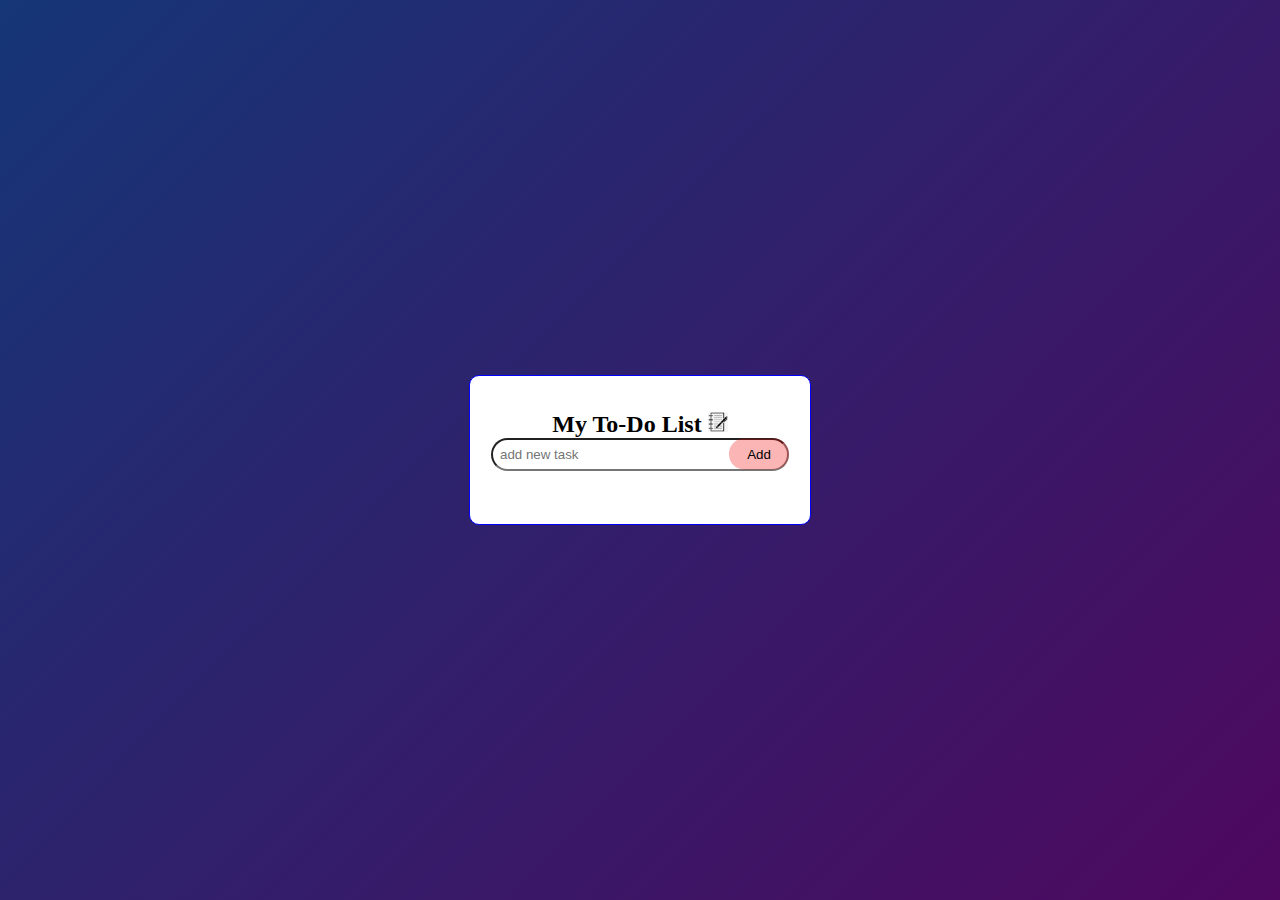
<file: JAVASCRIPT ASSN/index.html>
<!DOCTYPE html>
<html lang="en">
<head>
    <meta charset="UTF-8">
    <meta name="viewport" content="width=device-width, initial-scale=1.0">
    <title>To Do List</title>
    <link rel="stylesheet" href="main.css">
</head>
<body>
<div class="container">
<div class="todo-app">
    <h2>My To-Do List <img src="Icon/notes.png"</h2>
    <div class="tasks">
    <input type="text" id="text-box" placeholder="add new task">
    <button onclick="addTask()">Add</button>
    </div>
    <ul id="task-list">
        <!-- <li class="checked">list 1</li> -->

    </ul>
</div>
</div>
<script src="todo.js"></script>
</body>
</html>
</file>
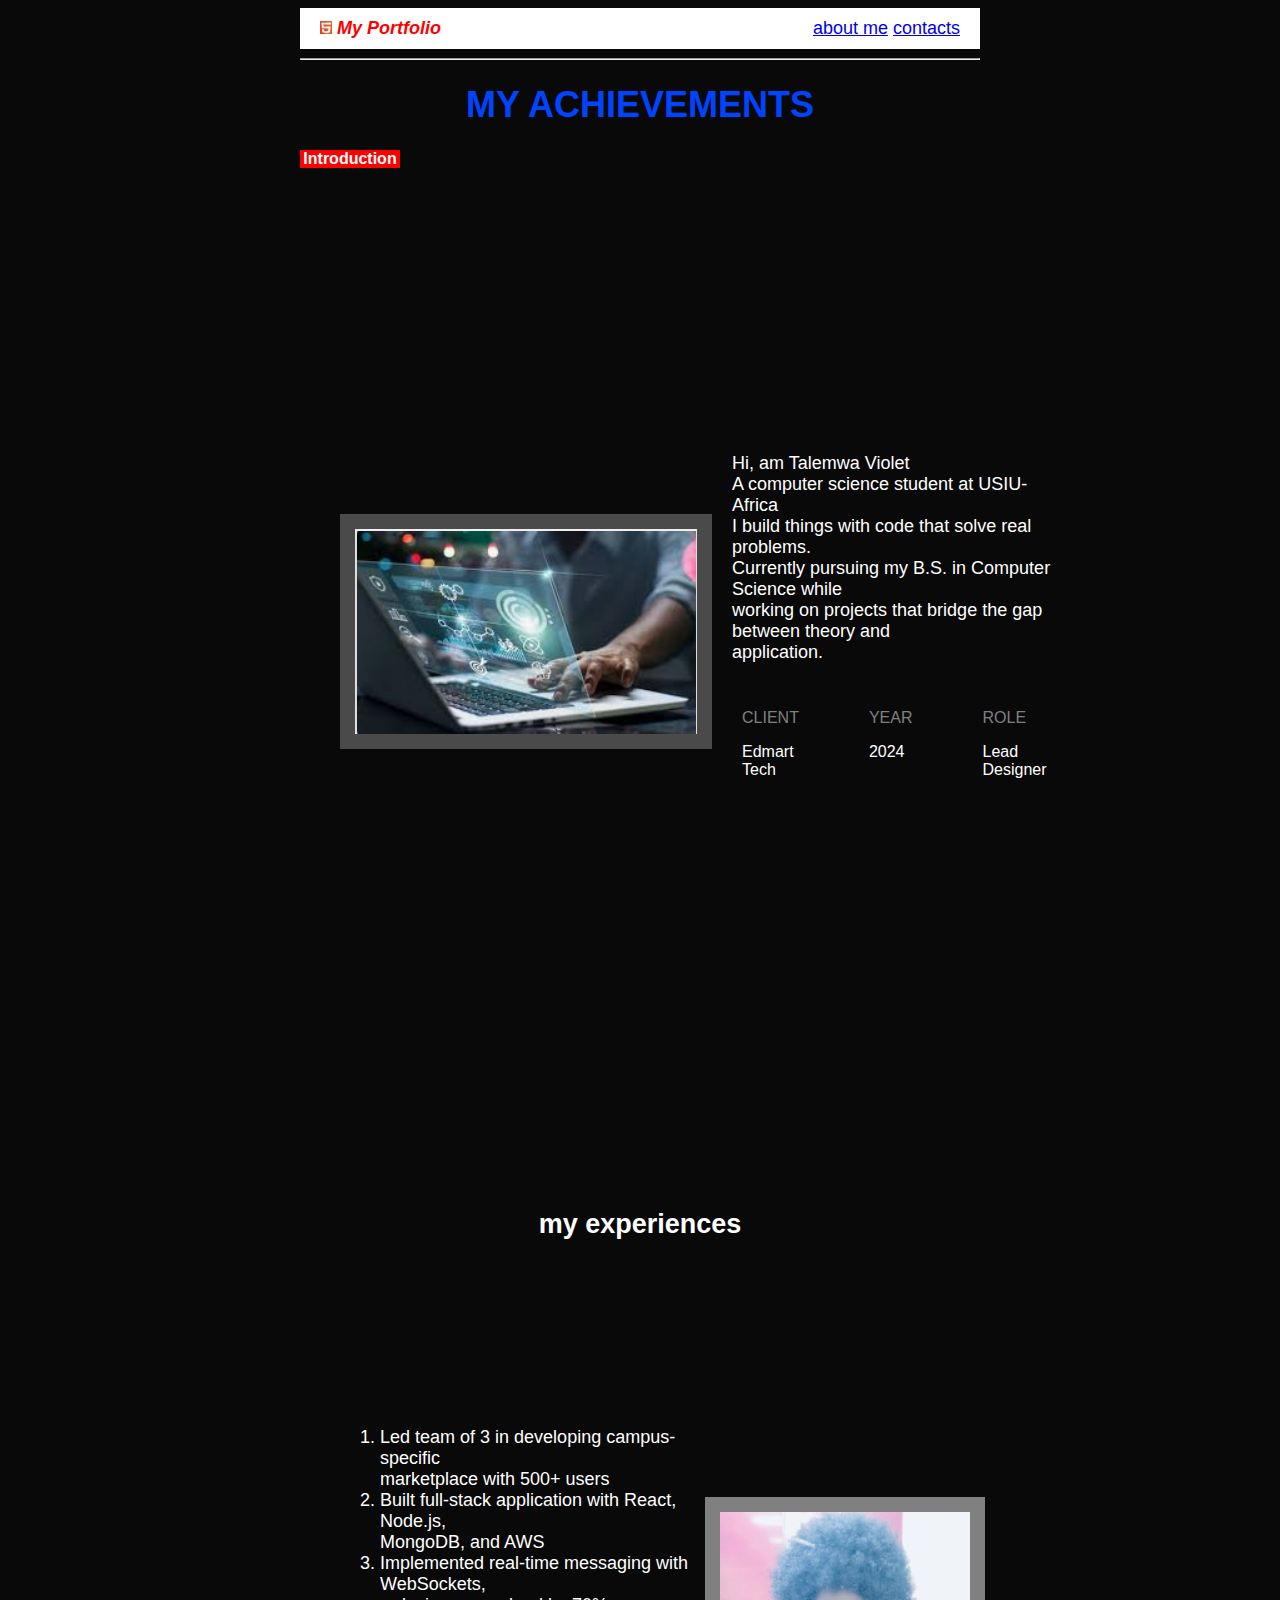
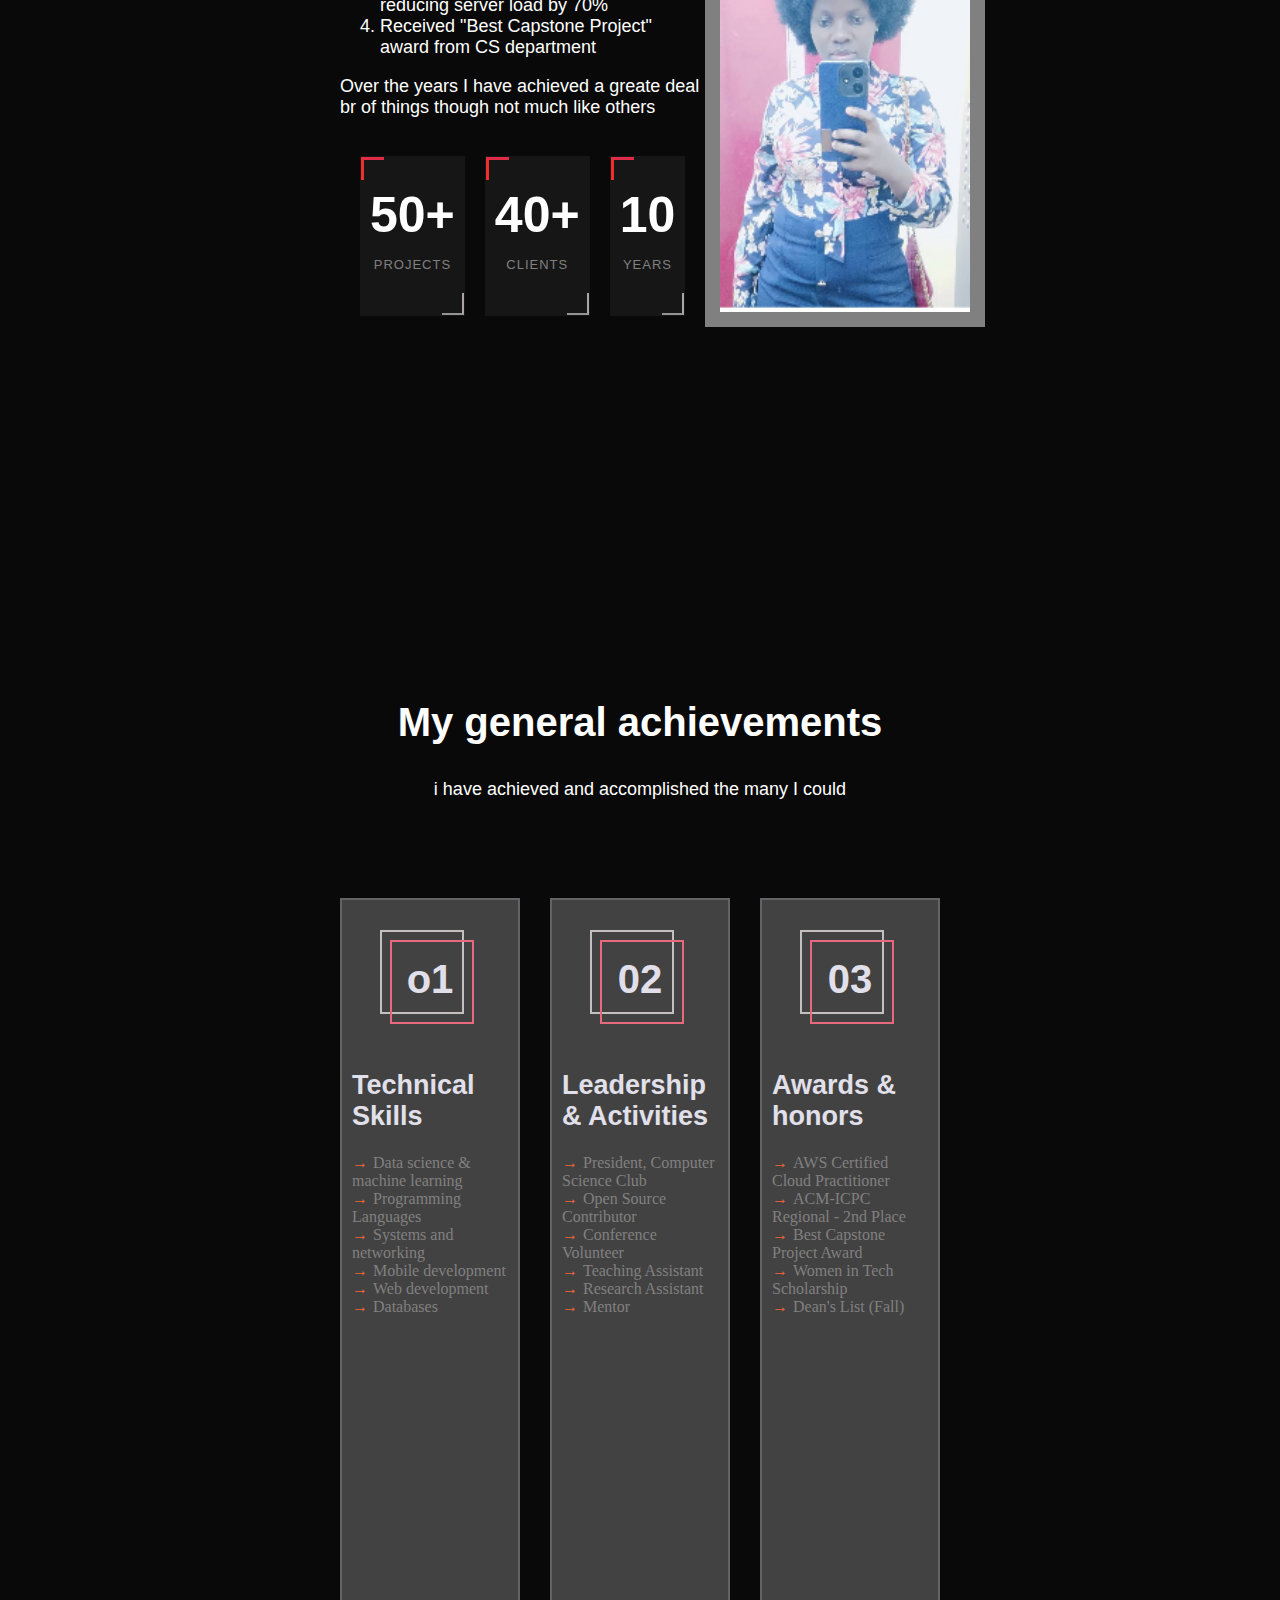
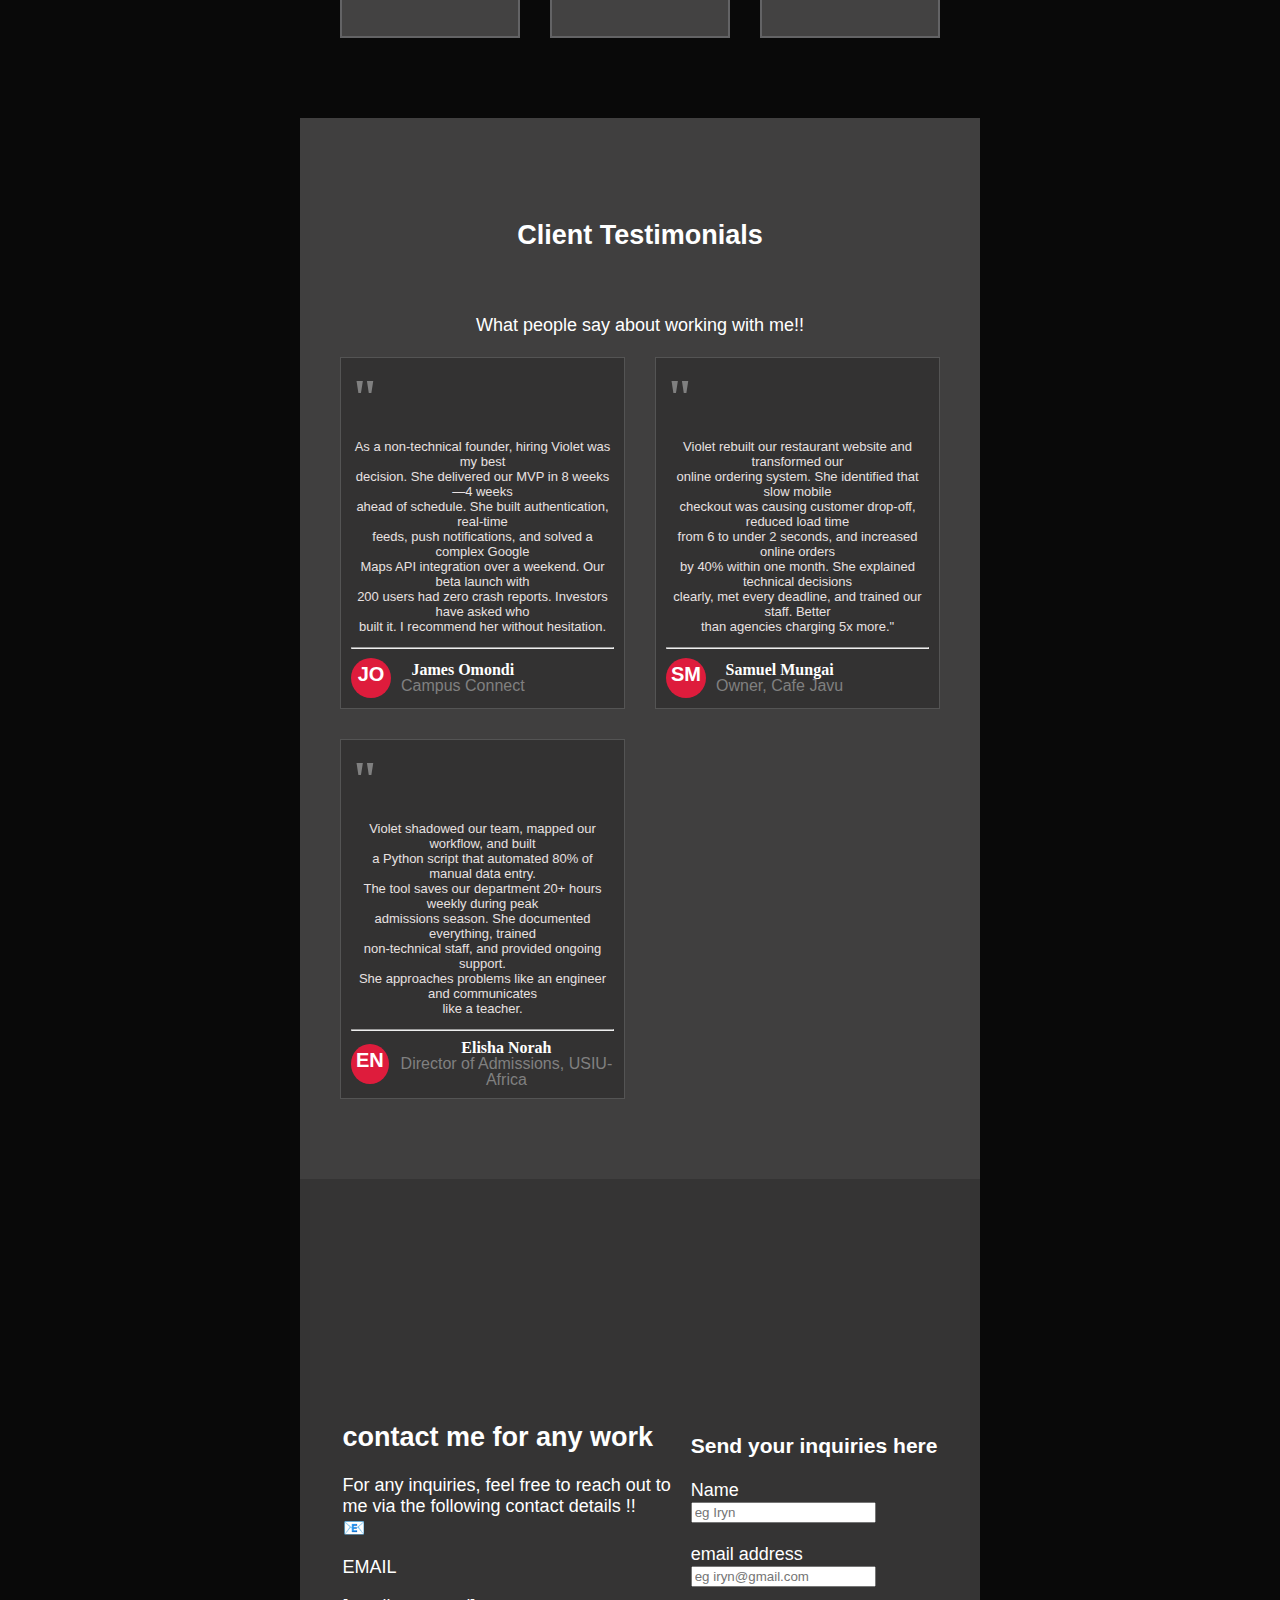
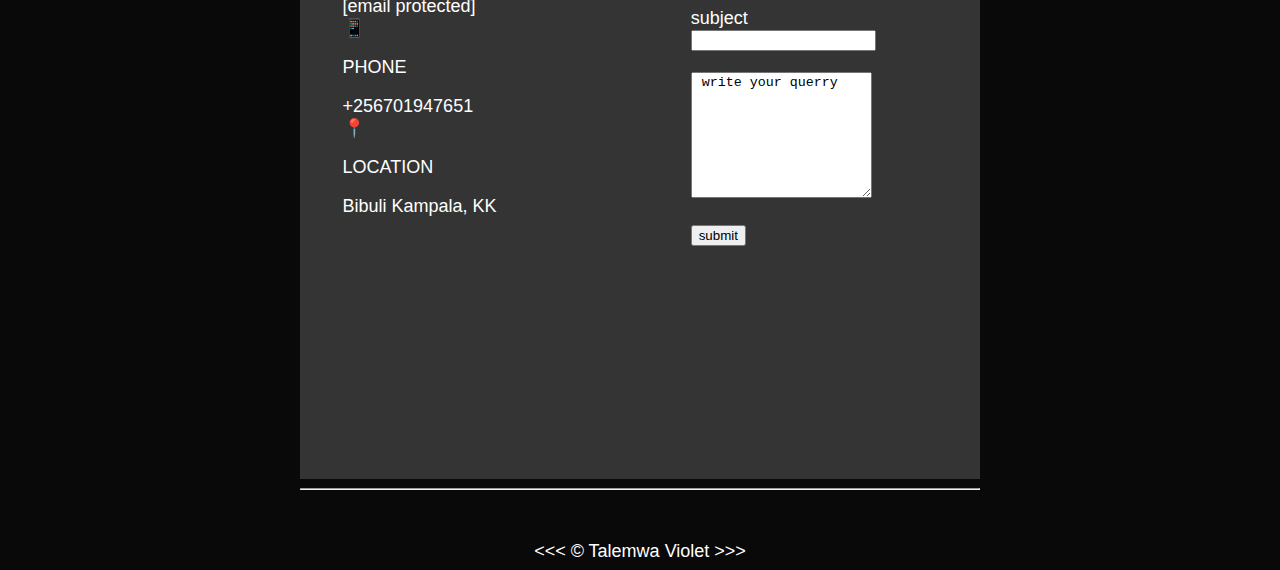
<file: HTML ASSN/html assn.html>
<!DOCTYPE html>
<html lang="en">
<head>
    <meta charset="UTF-8">
    <meta name="viewport" content="width=device-width, initial-scale=1.0">
    <title>My portfolio</title>
    <meta name="Author" content="Violet T">
    <meta name="Description" content="I love to do programming no matter how challenging it might be.">
    <link rel="icon" href="icon/embassy.png" type="image/x-icon">
    <link rel="stylesheet" href="main.css" >
</head>

<body >
    <header>
        <div class="logo">
        <img src="icon/html.png" alt="my logo" width="12" type="image/x-icon">
    <b><i> My Portfolio </i></b>
    </div>
    <nav class="navbar">
        <div class="navdiv">
        <a href="#About">about me</a>
        <a href="#contact">contacts</a>
        </div>
    </nav>
    </header>
    <hr>
    <h1>MY ACHIEVEMENTS</h1>
    <h2 style="background-color: red; width: 100px; text-align: center;font-size: medium;"> Introduction </h2>
    <section id="About">
        <div class="image">
    <img src="icon/assn.png"  alt="computer">
    </div>
    <div class="introduction">
        <div class="myself">
        Hi, am Talemwa Violet <br>
        A computer science student at USIU-Africa <br>
        I build things with code that solve real problems. <br>
        Currently pursuing my B.S. in Computer Science while <br>
        working on projects that bridge the gap between theory and <br>
        application. 
        </div>
        <div class="roll">
            <div class="client">
                <p>client</p>
                <span>Edmart Tech</span>
            </div>
            <div class="year">
                <p>year</p>
                <span>2024</span>
            </div>
            <div class="role">
                <p>role</p>
                <span>Lead Designer</span>
            </div>
        </div>
        
    </div>
    </section>
    <br><br><br><br><br>



    <h2> my experiences</h2>
       <section id="experiences">
        <div class="experiences">
            <div class="list">
            
        <ol>
            <li>
                Led team of 3 in developing campus-specific <br>
                 marketplace with 500+ users
            </li>
            <li>
               Built full-stack application with React, Node.js, <br>
               MongoDB, and AWS 
            </li>
            <li>
                Implemented real-time messaging with WebSockets, <br>
                reducing server load by 70%
            </li>
            <li>
                Received "Best Capstone Project" award from CS department
            </li>
        </ol>
        </div>
       
            <P>
        Over the years I have achieved a greate deal br
        of things though not much like others
    </P>
    <div class="proof">
        <div class="done">
            <span>50+</span>
            <p>Projects</p>
        </div>
        <div class="clients">
            <span>40+</span>
            <p>Clients</p>
        </div>
        <div class="years">
            <span>10</span>
            <p>Years</p>
        </div>
    </div>
    </div>
    <div class="me">
<img src="icon/folio.png" height="400" width="250" style="float:right;" alt="thats me">
    </div>
    </section>


    <br><br><br><br><br>

<h2 style="font-weight: bold; font-size: 40px;">My general achievements</h2>
<p>i have achieved and accomplished the many I could</p>

    <section id="projects">
        <div class="skills">
            <div class="card">
                <span>o1</span>
            </div>
            <h2>Technical Skills</h2>
            <ul>
                <li>Data science & machine learning</li>
                <li>Programming Languages </li>
                <li>Systems and networking</li>
                <li>Mobile development</li>
                <li>Web development</li>
                <li>Databases</li>
            </ul>
            
        </div>
        <div class="skills">
            <div class="card">
                <span>02</span>
            </div>
            <h2>Leadership & Activities</h2>
            <ul>
                <li>President, Computer Science Club</li>
                <li>Open Source Contributor</li>
                <li>Conference Volunteer</li>
                <li>Teaching Assistant</li>
                <li>Research Assistant</li>
                <li>Mentor</li>
            </ul>
        </div>
        <div class="skills">
            <div class="card">
                <span>03</span>
            </div>
            <h2>Awards & honors</h2>
            <ul>
                <li>AWS Certified Cloud Practitioner</li>
                <li>ACM-ICPC Regional - 2nd Place</li>
                <li>Best Capstone Project Award</li>
                <li>Women in Tech Scholarship</li>
                <li>Dean's List (Fall)</li>
            </ul>
        </div>
    </section>

<section id="Testimonials">
    <h2>Client Testimonials</h2> <br><br>
    What people say about working with me!! <br><br>
    <div class="testimonies">
        <div class="testimony">
            <div class="quote-icon"> "</div>
            <p>
                As a non-technical founder, hiring Violet was my best <br>
                 decision. She delivered our MVP in 8 weeks—4 weeks <br>
                 ahead of schedule. She built authentication, real-time <br>
                 feeds, push notifications, and solved a complex Google <br>
                 Maps API integration over a weekend. Our beta launch with <br>
                 200 users had zero crash reports. Investors have asked who <br>
                 built it. I recommend her without hesitation.<br>
            </p>
            <hr>
            <div class="client-info">
                <div class="avatar">JO</div>
                <div class="client-details">
                    <h4>James Omondi</h4>
                    Campus Connect
                </div>
            </div>
            
        </div>

        <div class="testimony">
            <div class="quote-icon"> "</div>
            <p>
                Violet rebuilt our restaurant website and transformed our <br>
                online ordering system. She identified that slow mobile <br>
                checkout was causing customer drop-off, reduced load time <br>
                from 6 to under 2 seconds, and increased online orders <br>
                by 40% within one month. She explained technical decisions <br>
                clearly, met every deadline, and trained our staff. Better <br>
                than agencies charging 5x more."<br>
            </p>
            <hr>
            <div class="client-info">
                <div class="avatar">SM</div>
                <div class="client-details">
                    <h4>Samuel Mungai</h4>
            Owner, Cafe Javu
        </div>
        </div>
        </div>

        <div class="testimony">
            <div class="quote-icon"> " </div>
            <p>
                Violet shadowed our team, mapped our workflow, and built <br>
                a Python script that automated 80% of manual data entry. <br>
                The tool saves our department 20+ hours weekly during peak <br>
                admissions season. She documented everything, trained <br>
                non-technical staff, and provided ongoing support. <br>
                She approaches problems like an engineer and communicates <br>
                 like a teacher.
            </p>
            <hr>
            <div class="client-info">
                <div class="avatar">EN</div>
                <div class="client-details">
                    <h4>Elisha Norah</h4>
            Director of Admissions, USIU-Africa
        </div>
        </div>
        </div>
    </div>
</section>

    
<section id="contact">
    <div id="my-contact">
    <h2> contact me for any work </h2>
    For any inquiries, feel free to reach out to <br>
    me via the following contact details !! <br>

    <div class="info-box">

    <div class="contact-icon">📧</div>
    <div class="contact-detail">
        <p>EMAIL</p>
        [email protected]
    </div>
    </div>
    <div class="info-box">
        <div class="contact-icon">📱</div>
        <div class="contact-detail">
            <p>PHONE</p>
            +256701947651
        </div>
    </div>
    <div class="info-box">
        <div class="contact-icon">📍</div>
        <div class="contact-detail">
            <p>LOCATION</p>
            Bibuli Kampala, KK
        </div>
    </div>


    <br><br>
    </div>
    <div class="inquiries">
    <h3> Send your inquiries here </h3>
    <form >
        <label for="fname">Name</label> <br>
        <input type="text" id="fname" name="fname" placeholder="eg Iryn"> <br> <br>
        <label for="email"> email address</label> <br>
        <input  type="email" id="email" name="email" placeholder="eg iryn@gmail.com"> <br><br>
        <label for="subject" >subject</label> <br>
        <input type="subject" id="subject" name="subject"><br><br>
        <textarea rows="8" name="message" id="message" rows="10" col="100" > write your querry</textarea> <br><br>
        <input type="submit" value="submit">
    </form>
    </div>
</section>
<hr>
<br><br>
<footer>
   &lt;&lt;&lt; &copy; Talemwa Violet &gt;&gt;&gt;
</footer>
    
</body>
</html>
</file>
<file: JAVASCRIPT ASSN/main.css>
.todo-app h2 img {
    height: 20px;
    width: 20px;
}
.todo-app h2 {
    align-items: center;
    justify-content: center;
    text-align: center;
}
html {
    min-height: 100vh;
    background: linear-gradient(135deg, #153677, #4e085f );
    
    display: flex;
    padding: 0;
    margin: 0;
    justify-content: center;
    align-items: center;
    
}
.todo-app {
    border: 1px solid blue;
    width: 300px;
    display: flex;
    border-radius: 10px;
    background-color: white;
    padding: 15px 20px 10px;
    flex-direction: column;
    
}
.tasks {
    position: relative;
}
button {
    background: rgba(242, 9, 9, 0.3);
    border: none;
    border-radius: 15px;
    cursor: pointer;
    padding: 8px;
    position: absolute;
    transform: translateY(-50%);
    top: 50%;
    right: 1px;
    width: 60px;

    
}

input[type="text"] {
    width: 280px;
    border-radius: 20px;
    padding: 7px;
    

}
button:hover {
    background: rgb(205, 98, 98);
}
ul {
    padding: 0;       /* This moves the whole list back to the left edge */
    margin-top: 20px;
}
ul li {
    padding: 9px 25px;
    list-style: none;
    font-weight: lighter;
    font-size: 15px;
    display: flex;
    justify-content: space-between;
    cursor: pointer;
    user-select: none;
    position: relative;
    gap: 5px;
    
    
}
ul li span { 
    
    
    width: 20px;
    height: 20px;
    text-align: center;
    line-height: 20px;
    font-size: 20px ;
    font-weight: 70px;
    
    
}

ul li span:hover {
    background-color: gray;
    height: 20px;
    width: 20px;
    border-radius: 50%;
    text-align: center;
    transition: none;
    color: white;
    
}
ul li::before {
    content: '';
    position: absolute;
    height: 15px;
    width: 15px;
    border-radius: 50%;
    background-image: url(Icon/unchecked.png);
    display: inline-block;
    left: 0px;
    top: 12px;
    background-color: gray;
    background-size: cover;
    background-position: center;
}
ul li.checked {
    color: gray;
    text-decoration: line-through;
}
ul li.checked::before {
    background-image: url(Icon/checked.png);
}
ul li.checked span {
    text-decoration: none !important;
    display: inline-block;
}
</file>
<file: HTML ASSN/main.css>
html {
    scroll-behavior: smooth;
}
section {
    min-height: 100vh;
    box-sizing: border-box;
    padding: 80px 40px;
}
h1 {
    text-align: center;
    color: rgb(0, 68, 255);

}
body {
    background-color: rgb(9, 9, 9);
    text-align: center; 
    color: white;
    font-family: 'Franklin Gothic Medium', 'Arial Narrow', Arial, sans-serif;
    font-size: large;
    margin-left: 300px;
    margin-right: 300px;
}
#projects {
    color:rgb(225, 224, 234)
}
header {
    position: sticky;
    position: -webkit-sticky; 
    top: 0;
    width: 100%;
    background: white;
    padding: 10px 20px;
    z-index: 1000;
    box-sizing: border-box;
    display: flex;
    justify-content: space-between;
    align-items: center;
    color: red;

}

#About {
    display: flex;
    justify-content: space-between;
    align-items: center;
}
#About .introduction {
    text-align: left;  
    padding: 20px 20px;
}
.roll {
    flex: 1;
    gap: 70px;
    display: flex;
    padding: 30px 10px;
    position: relative;
    font-size: medium;
}
.client p, .year p, .role p {
    color: gray;
    
    text-transform: uppercase;
}
#About .image img{
    border: 15px solid #4a4a4a; /* Thicker, lighter gray */
    display: block;
}
#contact {
    text-align: left;
    padding: 20px;
    display: flex;
    flex: 1;
    gap: 20px;
    background-color: rgba(192, 189, 189, 0.245);
    justify-content: center;
    align-items: center;
}
.info-box {
    display: flex;
    flex-direction: column;
    flex: 1;
}
    #experiences {
        display: flex;
        justify-content: space-between;
        align-items: center;
    }
    #experiences .me img {
        border: 15px solid grey;
        display: block;
        
    }
    #experiences .experiences {
        text-align: left;
        margin-bottom: 80px;
    }
    .proof {
        display: flex;
        gap: 20px;
        position: relative;
        padding: 20px ;
        margin: 0 auto;
        
    }
    .done, .clients, .years {
        flex: 1;
       background: rgb(23, 22, 22);
        text-align: center;
        padding: 30px 10px;
        position: relative;
        height: 100px;
        
    }
    .done::before, .clients::before, .years::before {
        content: '';
        position: absolute;
        top: 1px;
        left: 1px;
        height: 20px;
        width: 20px;
        border-left:3px solid rgb(240, 46, 46) ;
        border-top: 3px solid rgb(224, 43, 73);
    }
    .done::after, .clients::after, .years::after {
        content: '';
        position: absolute;
        bottom: 1px;
        right: 1px;
        height: 20px;
        width: 20px;
        border-right: 2px solid rgb(172, 165, 165);
        border-bottom: 2px solid rgb(150, 147, 147);
    }
    .done span, .clients span, .years span {
        font-weight: bold;
        font-size: 50px;
    }
    .done p, .clients p, .years p {
        color: gray;
        font-size: small;
        text-transform: uppercase;
        letter-spacing: 1px;
    }
    #projects {
        display: flex;
        gap: 30px;
        padding: 80px 40px;
        max-width: 1400px;
        margin: 0 auto;
    }
    .skills {
        flex: 1;
        padding: 30px 10px;
        position: relative;
        text-align: left;
        border: 2px solid rgb(99, 99, 101);
        background: rgb(67, 66, 66);
    }
    .card {
        position: relative;
        width: 100px;
        height: 100px;
        margin: 0 auto 40px;
        align-items: center;
        justify-content: center;
        display: flex;
        text-align: center;
       
        
    }
    .card::before {
        content: '';
        position: absolute;
        left: 10px;
        top: 10px;
        height: 80px;
        width: 80px;
        z-index: 2;
        border: 2px solid rgb(232, 104, 125);
    }
    .card::after {
        content: '';
        position: absolute;
        top: 0;
        left: 0;
        width: 80px;
        height: 80px;
        border: 2px solid rgb(196, 192, 192);
        z-index: 1;
    }
    .card span {
        position: relative;
        font-weight: bold;
        font-size: 40px;
        top: 0px;
        left: 0px;
        z-index: 10;

    }
    .skills ul {
        list-style: none;
        margin: 0;
        padding: 0;
    }
    .skills li::before{
        content:'→' ;
        color: rgb(245, 102, 54);
        margin-right: 5px;
    }
    .skills li {
        color: gray;
        font-family: Cambria, Cochin, Georgia, Times, 'Times New Roman', serif;
        font-size: medium;
    }
    #Testimonials {
        background-color: rgba(209, 203, 203, 0.277);
    }
    .testimonies {
        display: grid;
        grid-template-columns: repeat(2, 1fr);
        gap: 30px;
        max-width: 1400px;
        
        
    }
    .testimony {
        
        padding: 10px 10px;
        min-height: 300px;
        border: 0.1px solid rgba(128, 128, 128, 0.436);
        background-color: rgb(51, 50, 50);
    }
    .quote-icon {
        color: gray;
        font-size: 50px;
        font-weight: bold;
        text-align: left;
        font-family: Georgia, 'Times New Roman', Times, serif ;
    }
    .avatar {
        font-size: 20px;
        font-weight: bold;
        background-color: rgb(222, 28, 60);
        align-items: center;
        border-radius: 50%;
        width: 30px;
        height: 30px;
        padding: 5px 5px;
        justify-content: center;
    }
    .client-info {
        display: flex;
        align-items: center;
        gap: 10px;
        
    }
    .client-details {
        display: flex;
        flex-direction: column;
        color: gray;
        gap: 0;
        font-size: medium;
        line-height: 1;
    }
    .client-details h4 {
        margin: 0;
        font-weight: bold;
        color: white;
        font-family: 'Times New Roman', Times, serif;
    }
    .testimony p {
        color: rgb(232, 225, 225);
        font-size: small;
    }
</file>
